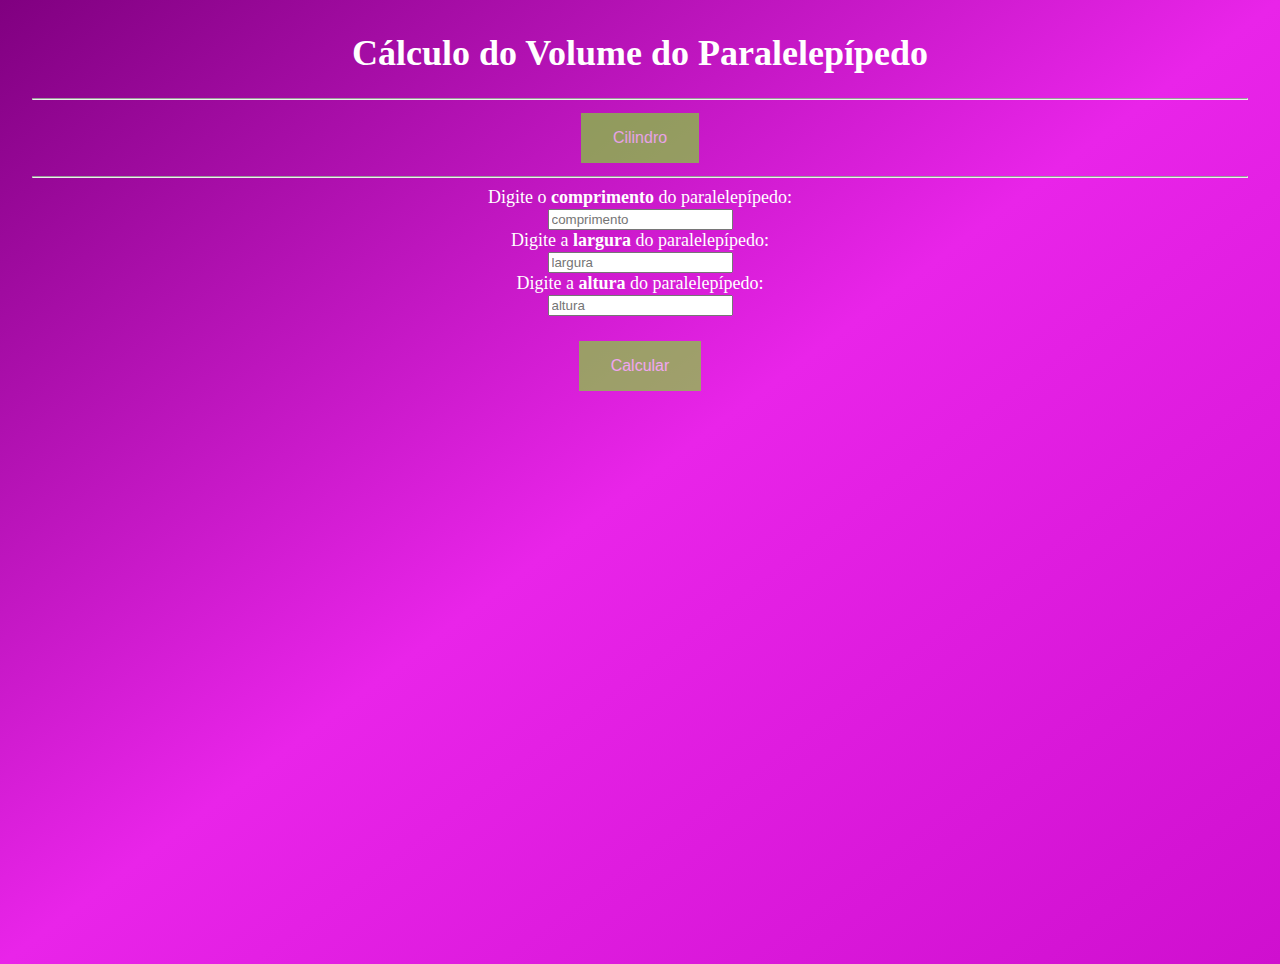
<file: index.html>
<!DOCTYPE html>
<html lang="en">
<head>
    <meta charset="UTF-8">
    <meta name="viewport" content="width=device-width, initial-scale=1.0">
    <link rel="stylesheet" href="style.css">
    <script src="prog_volume.js" defer></script>
    <title>Cálculos</title>
</head>
<body>
    <h1>Cálculo do Volume do Paralelepípedo</h1>
    <hr>
    <button onclick="location.href='cilindro.html'">Cilindro</button>
    <hr>
    <label for="comp">Digite o <strong> comprimento</strong> do paralelepípedo: </label><br>
    <input type="text" id="comp" placeholder="comprimento"> <br>
    <label for="larg">Digite a <strong>largura</strong>  do paralelepípedo: </label><br>
    <input type="text" id="larg" placeholder="largura"> <br>
    <label for="altura">Digite a <strong>altura</strong>  do paralelepípedo: </label><br>
    <input type="text" id="altura" placeholder="altura"> <br><br>
    
    <button onclick="calcula_volume()">Calcular</button><br><br>
    <div id="resposta"></div>
</body>
</html>
</file>
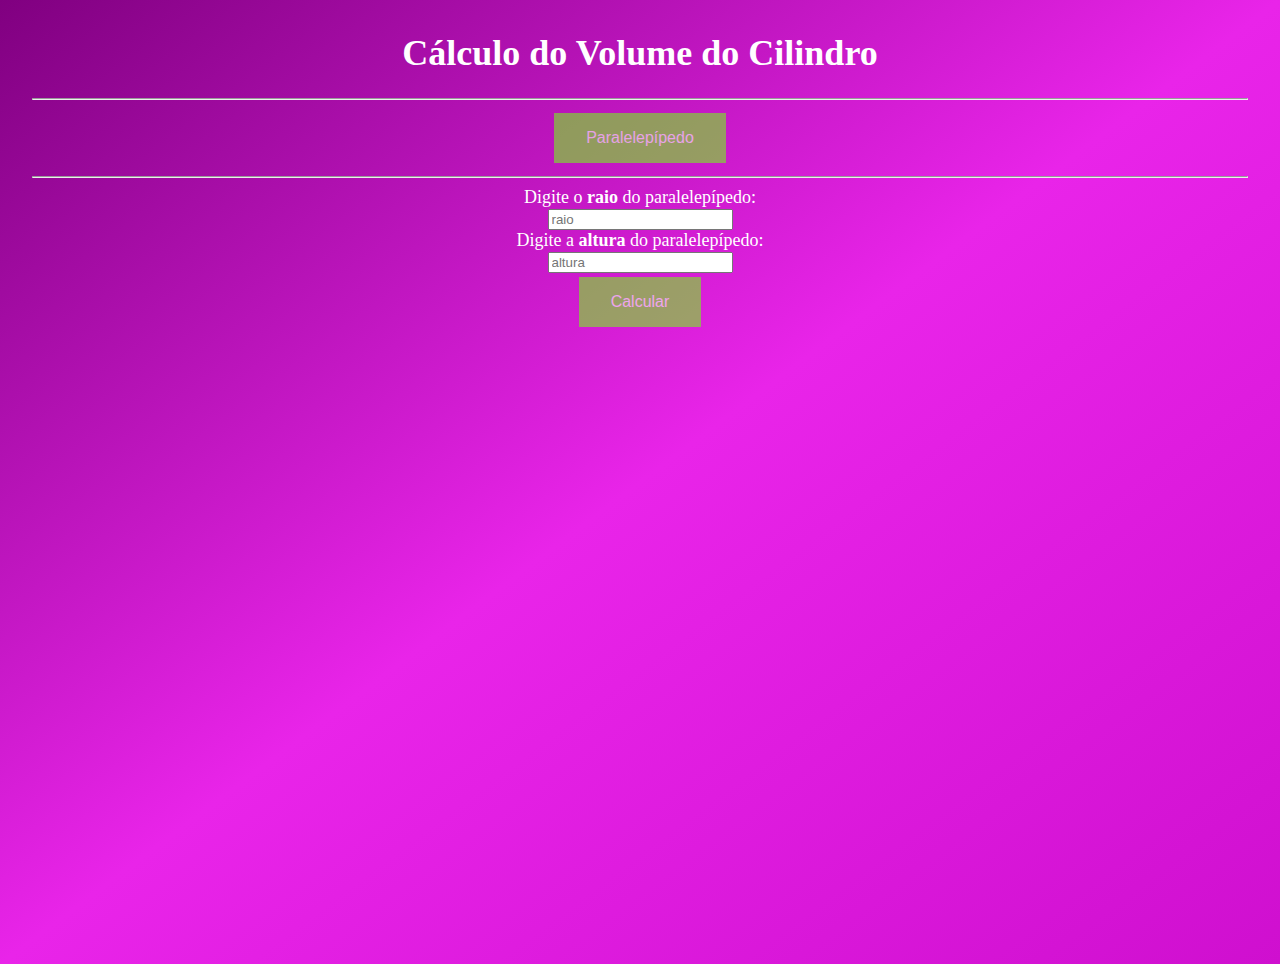
<file: cilindro.html>
<!DOCTYPE html>
<html lang="en">
<head>
    <meta charset="UTF-8">
    <meta name="viewport" content="width=device-width, initial-scale=1.0">
    <link rel="stylesheet" href="style.css">
    <script src="prog_cilindro.js" defer></script>
    <title>Cálculos</title>
</head>
<body>
    <h1>Cálculo do Volume do Cilindro</h1>
    <hr>
    <button onclick="location.href='index.html'">Paralelepípedo</button>
    <hr>

    <label for="raio">Digite o <strong> raio</strong> do paralelepípedo: </label><br>
    <input type="text" id="raio" placeholder="raio"> <br>

    <label for="altura">Digite a <strong>altura</strong>  do paralelepípedo: </label><br>
    <input type="text" id="altura" placeholder="altura"> <br>
    
    <button onclick="calc_vol_cilindro()">Calcular</button><br><br>
    <div id="resposta"></div>
</body>
</html>
</file>
<file: style.css>
body{
    background: linear-gradient(to top left, rgb(207, 15, 207), rgb(233, 36, 233), purple);
    color:rgb(255, 255, 255);
    height: 100vh;
    margin: 32px;
    font-size: large;
    font-family: 'Segoe UI';
    text-align: center;
}
button {
    background-color: #74f41e;
    border: none;
    color: white;
    padding: 16px 32px;
    text-align: center;
    font-size: 16px;
    margin: 4px 2px;
    opacity: 0.6;
    transition: 0.3s;
    display: inline-block;
    text-decoration: none;
    cursor: pointer;
  }
  
  button:hover {opacity: 1
}
</file>
